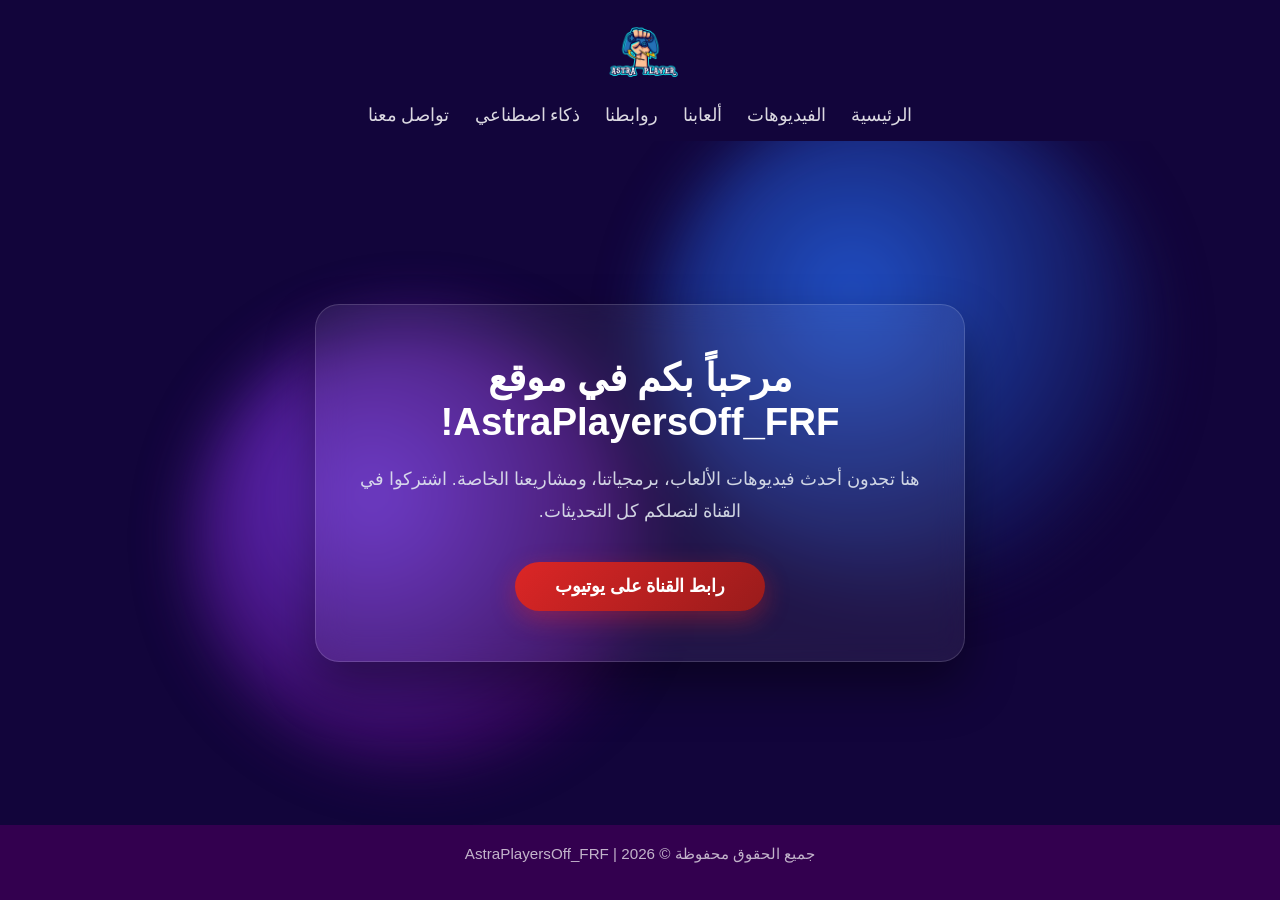
<file: index.html>
<!DOCTYPE html>
<html lang="ar" dir="rtl">
<head>
    <meta charset="UTF-8">
    <meta name="viewport" content="width=device-width, initial-scale=1.0">
    <title>AstraPlayersOff_FRF - الرئيسية</title>
    
    <link rel="icon" type="image/png" href="logo.png">
    
    <link rel="stylesheet" href="style.css">
</head>
<body>

    <div class="bulla-container">
        <div class="bubble bubble-1"></div>
        <div class="bubble bubble-2"></div>
    </div>

    <header class="main-header">
        <div class="header-content">
            <div class="logo-container">
                <img src="logo.png" alt="AstraPlayers" class="site-logo">
            </div>
            
            <nav class="nav-links">
                <a href="index.html">الرئيسية</a>
                <a href="videos.html">الفيديوهات</a>
                <a href="games.html">ألعابنا</a>
                <a href="links.html">روابطنا</a>
                <a href="IA.html">ذكاء اصطناعي</a>
                <a href="contact.html">تواصل معنا</a>
            </nav>
        </div>
    </header>

    <main class="content-area">
        <section class="hero">
            <h1>مرحباً بكم في موقع AstraPlayersOff_FRF!</h1>
            <p>هنا تجدون أحدث فيديوهات الألعاب، برمجياتنا، ومشاريعنا الخاصة. اشتركوا في القناة لتصلكم كل التحديثات.</p>
            <a href="https://youtube.com/@AstraPlayersOff_FRF" target="_blank" class="btn-youtube">رابط القناة على يوتيوب</a>
        </section>
    </main>

    <footer class="main-footer">
        <p>جميع الحقوق محفوظة © 2026 | AstraPlayersOff_FRF</p>
        <div style="pointer-events: none; display: inline-block;">
    <script id="_wau4b8">var _wau = _wau || []; _wau.push(["classic", "xv0essrz7p", "4b8"]);</script>
    <script async src="//waust.at/c.js"></script>
</div>
    </footer>

</body>
</html>
</file>
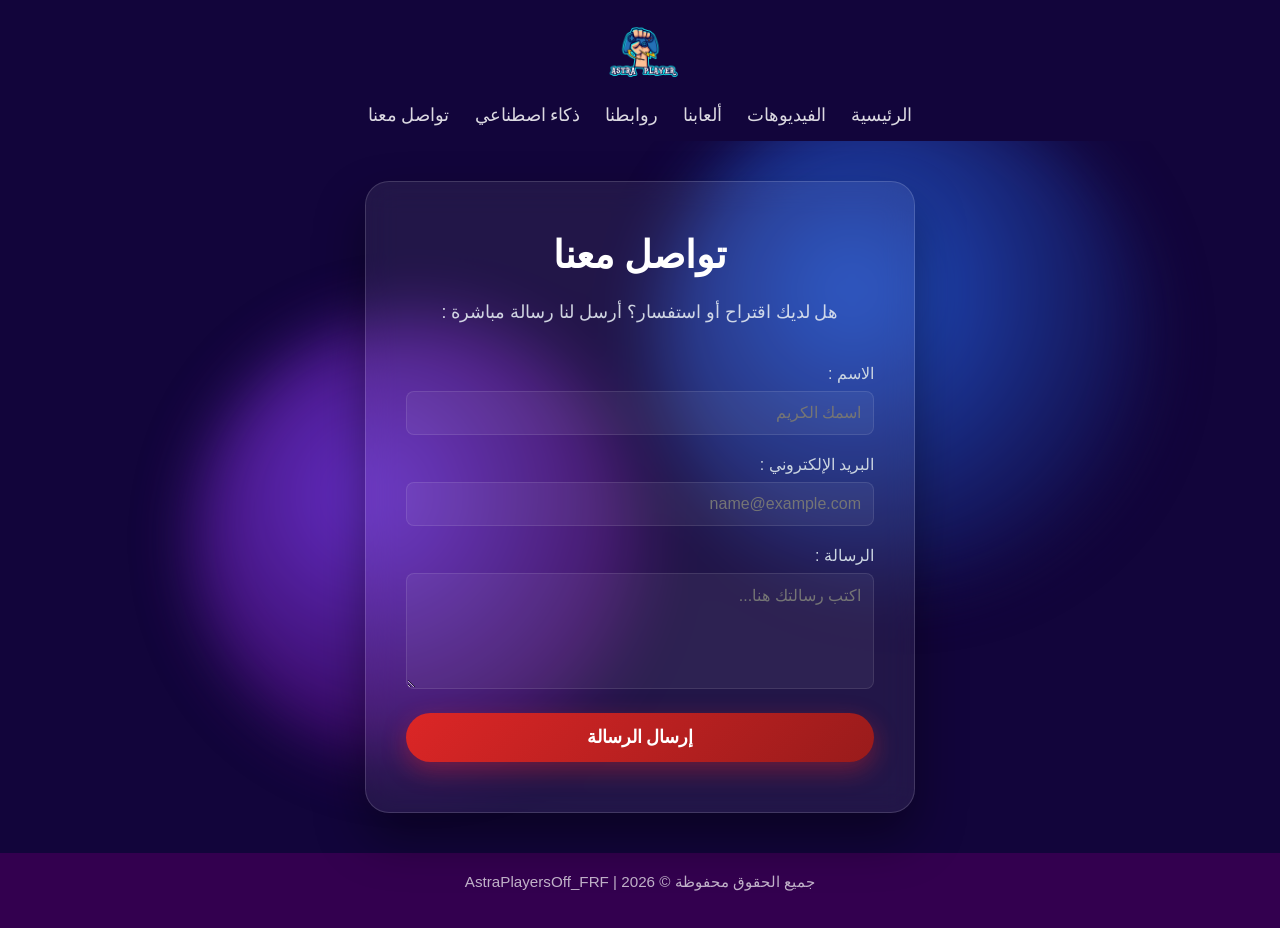
<file: contact.html>
<!DOCTYPE html>
<html lang="ar" dir="rtl">
<head>
    <meta charset="UTF-8">
    <meta name="viewport" content="width=device-width, initial-scale=1.0">
    <title>تواصل معنا - AstraPlayersOff_FRF</title>
    <link rel="icon" type="image/png" href="logo.png">
    <link rel="stylesheet" href="style.css">
    <style>
        .form-group { margin-bottom: 20px; text-align: right; }
        .form-group label { display: block; margin-bottom: 8px; color: #cbd5e1; }
        .form-control { 
            width: 100%; padding: 12px; background: rgba(255,255,255,0.05); 
            border: 1px solid rgba(255,255,255,0.1); border-radius: 8px; 
            color: white; font-size: 1rem; outline: none;
        }
        .form-control:focus { border-color: #a78bfa; }
    </style>
</head>
<body>

    <div class="bulla-container">
        <div class="bubble bubble-1"></div>
        <div class="bubble bubble-2"></div>
    </div>

    <header class="main-header">
        <div class="header-content">
            <div class="logo-container">
                <img src="logo.png" alt="AstraPlayers" class="site-logo">
            </div>
            <nav class="nav-links">
                <a href="index.html">الرئيسية</a>
                <a href="videos.html">الفيديوهات</a>
                <a href="games.html">ألعابنا</a>
                <a href="links.html">روابطنا</a>
                <a href="IA.html">ذكاء اصطناعي</a>
                <a href="contact.html">تواصل معنا</a>
            </nav>
        </div>
    </header>

    <main class="content-area">
        <section class="hero" style="max-width: 550px;">
            <h1>تواصل معنا</h1>
            <p>هل لديك اقتراح أو استفسار؟ أرسل لنا رسالة مباشرة :</p>
            
            <!-- FORMULAIRE CORRIGÉ AVEC TA CLÉ WEB3FORMS ET LE STYLE RETROUVÉ -->
            <form action="https://api.web3forms.com/submit" method="POST" style="margin-top: 25px;">
                
                <!-- Ta clé Web3Forms conservée -->
                <input type="hidden" name="access_key" value="11448954-e8b1-4f87-8fa1-425679152183">
                
                <!-- Redirection automatique vers ton accueil après l'envoi -->
                <input type="hidden" name="redirect" value="https://astraplayers.github.io/index.html">

                <div class="form-group">
                    <label>الاسم :</label>
                    <input type="text" name="name" class="form-control" placeholder="اسمك الكريم" required>
                </div>
                
                <div class="form-group">
                    <label>البريد الإلكتروني :</label>
                    <input type="email" name="email" class="form-control" placeholder="name@example.com" required>
                </div>
                
                <div class="form-group">
                    <label>الرسالة :</label>
                    <textarea name="message" class="form-control" rows="5" placeholder="اكتب رسالتك هنا..." required></textarea>
                </div>
                
                <button type="submit" class="btn-youtube" style="border: none; width: 100%; cursor: pointer;">إرسال الرسالة</button>
            </form>
        </section>
    </main>

    <footer class="main-footer">
        <p>جميع الحقوق محفوظة © 2026 | AstraPlayersOff_FRF</p>
        <div style="pointer-events: none; display: inline-block;">
    <script id="_wau4b8">var _wau = _wau || []; _wau.push(["classic", "xv0essrz7p", "4b8"]);</script>
    <script async src="//waust.at/c.js"></script>
</div>
    </footer>

</body>
</html>
</file>
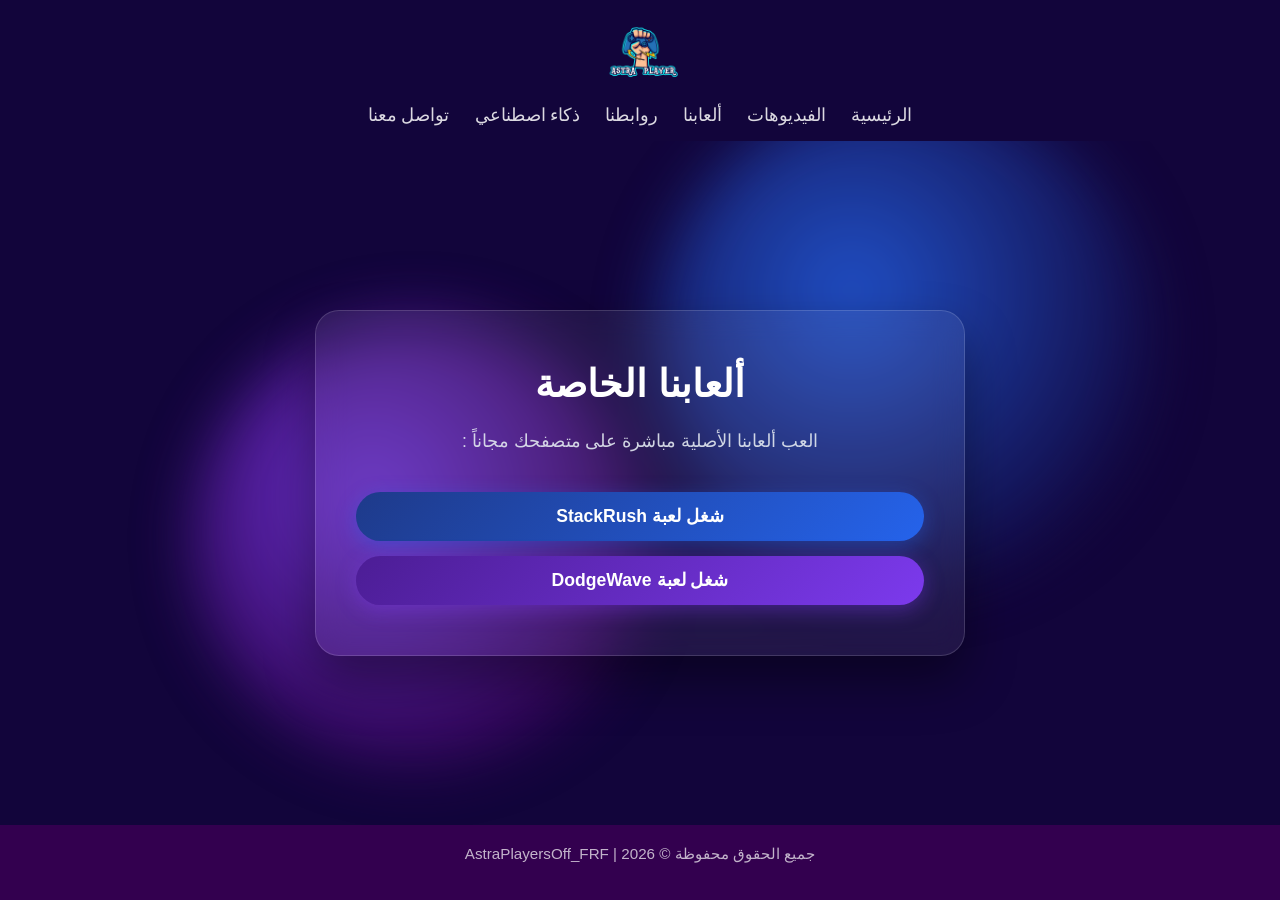
<file: games.html>
<!DOCTYPE html>
<html lang="ar" dir="rtl">
<head>
    <meta charset="UTF-8">
    <meta name="viewport" content="width=device-width, initial-scale=1.0">
    <title>ألعابنا - AstraPlayersOff_FRF</title>
    <link rel="icon" type="image/png" href="logo.png">
    <link rel="stylesheet" href="style.css">
</head>
<body>

    <div class="bulla-container">
        <div class="bubble bubble-1"></div>
        <div class="bubble bubble-2"></div>
    </div>

    <header class="main-header">
        <div class="header-content">
            <div class="logo-container">
                <img src="logo.png" alt="AstraPlayers" class="site-logo">
            </div>
            <nav class="nav-links">
                <a href="index.html">الرئيسية</a>
                <a href="videos.html">الفيديوهات</a>
                <a href="games.html">ألعابنا</a>
                <a href="links.html">روابطنا</a>
                <a href="IA.html">ذكاء اصطناعي</a>
                <a href="contact.html">تواصل معنا</a>
            </nav>
        </div>
    </header>

    <main class="content-area">
        <section class="hero">
            <h1>ألعابنا الخاصة</h1>
            <p>العب ألعابنا الأصلية مباشرة على متصفحك مجاناً :</p>
            
            <div style="display: flex; flex-direction: column; gap: 15px; margin-top: 25px;">
                <a href="https://astraplayers.github.io/StackRush/" target="_blank" class="btn-youtube" style="background: linear-gradient(135deg, #1e3a8a, #2563eb); box-shadow: 0 5px 20px rgba(37, 99, 235, 0.4);">
                    شغل لعبة StackRush
                </a>
                
                <a href="https://astraplayers.github.io/DodgeWave/" target="_blank" class="btn-youtube" style="background: linear-gradient(135deg, #4c1d95, #7c3aed); box-shadow: 0 5px 20px rgba(124, 58, 237, 0.4);">
                    شغل لعبة DodgeWave
                </a>
            </div>
        </section>
    </main>

    <footer class="main-footer">
        <p>جميع الحقوق محفوظة © 2026 | AstraPlayersOff_FRF</p>
        <div style="pointer-events: none; display: inline-block;">
    <script id="_wau4b8">var _wau = _wau || []; _wau.push(["classic", "xv0essrz7p", "4b8"]);</script>
    <script async src="//waust.at/c.js"></script>
</div>
    </footer>

</body>
</html>
</file>
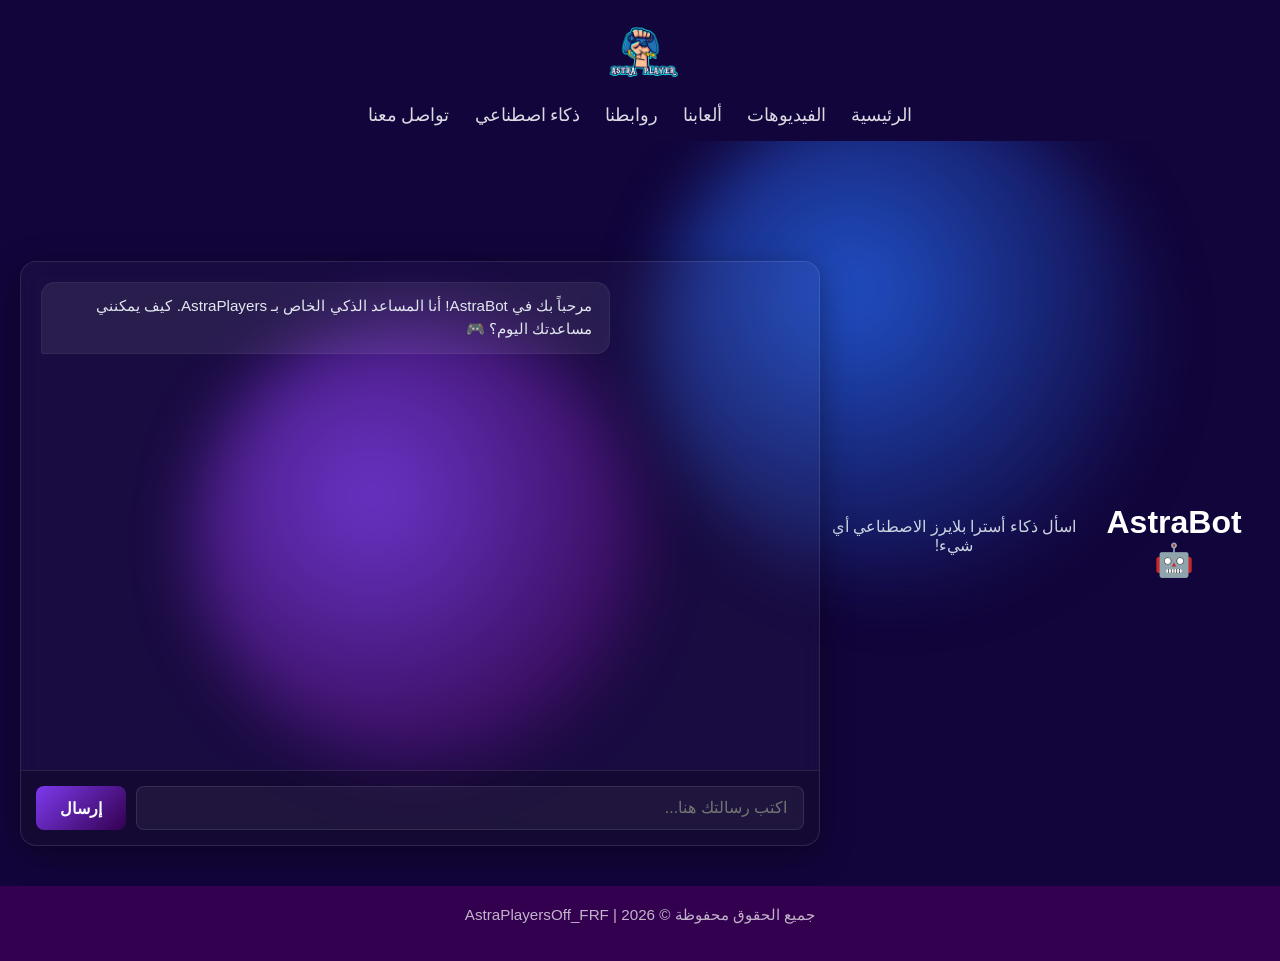
<file: IA.html>
<!DOCTYPE html>
<html lang="ar" dir="rtl">
<head>
    <meta charset="UTF-8">
    <meta name="viewport" content="width=device-width, initial-scale=1.0">
    <title>AstraBot - الذكاء الاصطناعي</title>
    <link rel="icon" type="image/png" href="logo.png">
    <link rel="stylesheet" href="style.css">
    <style>
        /* Styles spécifiques pour l'interface de Chat */
        .chat-wrapper {
            max-width: 800px;
            width: 100%;
            height: 65vh;
            background: rgba(255, 255, 255, 0.03);
            backdrop-filter: blur(12px);
            -webkit-backdrop-filter: blur(12px);
            border: 1px solid rgba(255, 255, 255, 0.1);
            border-radius: 16px;
            display: flex;
            flex-direction: column;
            overflow: hidden;
            margin: 20px auto 0 auto;
            box-shadow: 0 8px 32px 0 rgba(0, 0, 0, 0.37);
        }

        /* Zone des messages */
        .chat-container {
            flex: 1;
            padding: 20px;
            overflow-y: auto;
            display: flex;
            flex-direction: column;
            gap: 15px;
        }

        /* Scrollbar stylisée */
        .chat-container::-webkit-scrollbar {
            width: 6px;
        }
        .chat-container::-webkit-scrollbar-track {
            background: rgba(0, 0, 0, 0.1);
        }
        .chat-container::-webkit-scrollbar-thumb {
            background: rgba(255, 255, 255, 0.2);
            border-radius: 4px;
        }

        /* Bulles de message */
        .message {
            max-width: 75%;
            padding: 12px 16px;
            border-radius: 14px;
            font-size: 0.95rem;
            line-height: 1.5;
            word-wrap: break-word;
            animation: fadeIn 0.3s ease;
        }

        @keyframes fadeIn {
            from { opacity: 0; transform: translateY(10px); }
            to { opacity: 1; transform: translateY(0); }
        }

        /* Message de l'utilisateur (à droite en arabe) */
        .message.user {
            background: linear-gradient(135deg, #33004F, #4c1d95);
            color: white;
            align-self: flex-start; /* S'aligne à droite en RTL */
            border-bottom-right-radius: 2px;
            border: 1px solid rgba(255, 255, 255, 0.1);
        }

        /* Message du Bot (à gauche) */
        .message.bot {
            background: rgba(255, 255, 255, 0.07);
            color: #e2e8f0;
            align-self: flex-end; /* S'aligne à gauche en RTL */
            border-bottom-left-radius: 2px;
            border: 1px solid rgba(255, 255, 255, 0.05);
        }

        /* Indicateur de chargement */
        .message.loading {
            background: rgba(255, 255, 255, 0.03);
            color: #94a3b8;
            font-style: italic;
            align-self: flex-end;
        }

        /* Zone d'input text */
        .chat-input-area {
            padding: 15px;
            background: rgba(0, 0, 0, 0.2);
            border-top: 1px solid rgba(255, 255, 255, 0.1);
            display: flex;
            gap: 10px;
        }

        .chat-input {
            flex: 1;
            background: rgba(255, 255, 255, 0.05);
            border: 1px solid rgba(255, 255, 255, 0.1);
            padding: 12px 16px;
            border-radius: 8px;
            color: white;
            font-size: 1rem;
            outline: none;
            transition: border-color 0.2s;
        }

        .chat-input:focus {
            border-color: #a78bfa;
        }

        .chat-submit {
            background: linear-gradient(135deg, #7c3aed, #33004F);
            color: white;
            border: none;
            padding: 0 24px;
            border-radius: 8px;
            font-size: 1rem;
            cursor: pointer;
            transition: opacity 0.2s;
            font-weight: bold;
        }

        .chat-submit:hover {
            opacity: 0.9;
        }
    </style>
</head>
<body>

    <div class="bulla-container">
        <div class="bubble bubble-1"></div>
        <div class="bubble bubble-2"></div>
    </div>

    <header class="main-header">
        <div class="header-content">
            <div class="logo-container">
                <img src="logo.png" alt="AstraPlayers" class="site-logo">
            </div>
            <nav class="nav-links">
                <a href="index.html">الرئيسية</a>
                <a href="videos.html">الفيديوهات</a>
                <a href="games.html">ألعابنا</a>
                <a href="links.html">روابطنا</a>
                <a href="IA.html">ذكاء اصطناعي</a>
                <a href="contact.html">تواصل معنا</a>
            </nav>
        </div>
    </header>

    <main class="content-area" style="padding-top: 100px;">
        <h1 style="text-align: center; margin-bottom: 5px;">AstraBot 🤖</h1>
        <p style="text-align: center; color: #cbd5e1; margin-bottom: 15px;">اسأل ذكاء أسترا بلايرز الاصطناعي أي شيء!</p>

        <div class="chat-wrapper">
            <div class="chat-container" id="chatContainer">
                <div class="message bot">
                    مرحباً بك في AstraBot! أنا المساعد الذكي الخاص بـ AstraPlayers. كيف يمكنني مساعدتك اليوم؟ 🎮
                </div>
            </div>
            
            <form class="chat-input-area" id="chatForm">
                <input type="text" id="userInput" class="chat-input" placeholder="اكتب رسالتك هنا..." autocomplete="off" required>
                <button type="submit" class="chat-submit">إرسال</button>
            </form>
        </div>
    </main>

    <footer class="main-footer">
        <p>جميع الحقوق محفوظة © 2026 | AstraPlayersOff_FRF</p>
        <div style="pointer-events: none; display: inline-block;">
    <script id="_wau4b8">var _wau = _wau || []; _wau.push(["classic", "xv0essrz7p", "4b8"]);</script>
    <script async src="//waust.at/c.js"></script>
</div>
    </footer>

    <script>
        const chatContainer = document.getElementById('chatContainer');
        const chatForm = document.getElementById('chatForm');
        const userInput = document.getElementById('userInput');

        // Fonction pour ajouter une bulle de message à l'écran
        function appendMessage(text, sender) {
            const messageDiv = document.createElement('div');
            messageDiv.classList.add('message', sender);
            messageDiv.innerText = text;
            chatContainer.appendChild(messageDiv);
            
            // Scroll automatique vers le bas
            chatContainer.scrollTop = chatContainer.scrollHeight;
            return messageDiv;
        }

        // Gestion de l'envoi du formulaire
        chatForm.addEventListener('submit', async (e) => {
            e.preventDefault();
            
            const messageText = userInput.value.trim();
            if (!messageText) return;

            // 1. Afficher le message de l'utilisateur
            appendMessage(messageText, 'user');
            userInput.value = '';

            // 2. Afficher la bulle de chargement pour le Bot
            const loadingBubble = appendMessage('جاري التفكير...', 'loading');

            // API endpoint public et gratuit de Pollinations (Pas besoin de clé !)
            const API_URL = "https://text.pollinations.ai/";
            
            try {
                const response = await fetch(API_URL, {
                    method: "POST",
                    headers: {
                        "Content-Type": "application/json"
                    },
                    body: JSON.stringify({
                        messages: [
                            {
                                role: "system",
                                content: "Tu es AstraBot, un assistant IA intelligent, cool et amical pour la communauté gaming 'AstraPlayers'. Réponds directement, de manière fluide et uniquement en langue arabe."
                            },
                            {
                                role: "user",
                                content: messageText
                            }
                        ],
                        model: "openai", // Utilisation de leur modèle de texte optimisé
                        private: true
                    })
                });

                if (!response.ok) {
                    throw new Error("Erreur de réponse du serveur Pollinations");
                }

                // Pollinations renvoie directement la réponse sous forme de texte brut
                const botResponse = await response.text();

                // Supprimer l'indicateur de chargement
                loadingBubble.remove();

                // 3. Afficher la réponse de l'IA
                appendMessage(botResponse, 'bot');

            } catch (error) {
                console.error("Erreur détectée :", error);
                loadingBubble.remove();
                appendMessage("عذراً، حدث خطأ أثناء الاتصال بالخادم. يرجى المحاولة لاحقاً.", 'bot');
            }
        });
    </script>
</body>
</html>
</file>
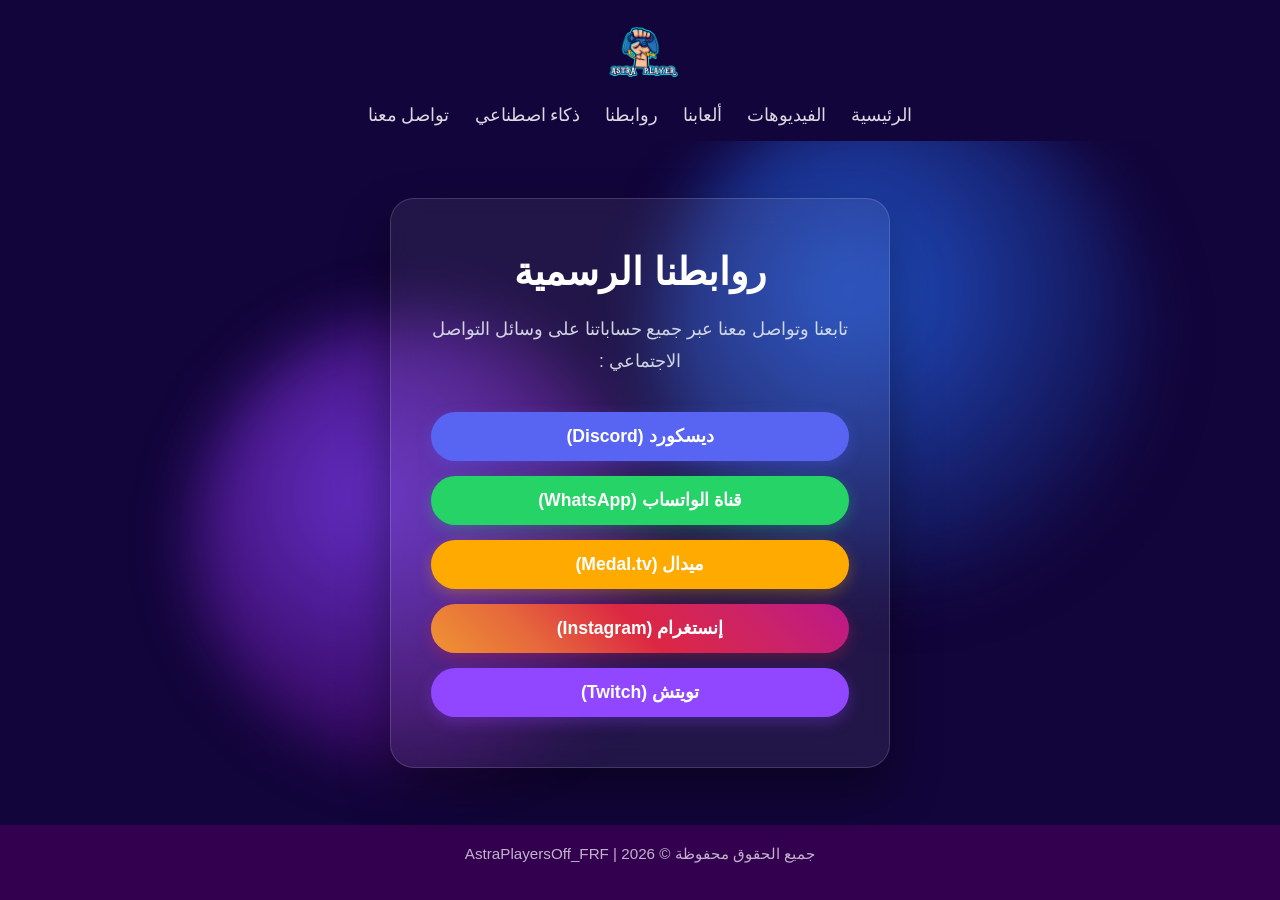
<file: links.html>
<!DOCTYPE html>
<html lang="ar" dir="rtl">
<head>
    <meta charset="UTF-8">
    <meta name="viewport" content="width=device-width, initial-scale=1.0">
    <title>روابطنا - AstraPlayersOff_FRF</title>
    <link rel="icon" type="image/png" href="logo.png">
    <link rel="stylesheet" href="style.css">
</head>
<body>

    <div class="bulla-container">
        <div class="bubble bubble-1"></div>
        <div class="bubble bubble-2"></div>
    </div>

    <header class="main-header">
        <div class="header-content">
            <div class="logo-container">
                <img src="logo.png" alt="AstraPlayers" class="site-logo">
            </div>
            <nav class="nav-links">
                <a href="index.html">الرئيسية</a>
                <a href="videos.html">الفيديوهات</a>
                <a href="games.html">ألعابنا</a>
                <a href="links.html">روابطنا</a>
                <a href="IA.html">ذكاء اصطناعي</a>
                <a href="contact.html">تواصل معنا</a>
            </nav>
        </div>
    </header>

    <main class="content-area">
        <section class="hero" style="max-width: 500px;">
            <h1>روابطنا الرسمية</h1>
            <p>تابعنا وتواصل معنا عبر جميع حساباتنا على وسائل التواصل الاجتماعي :</p>
            
            <div style="display: flex; flex-direction: column; gap: 15px; margin-top: 25px;">
                <a href="https://discord.gg/N9p3e9NRcA" target="_blank" class="btn-youtube" style="background: #5865F2; box-shadow: 0 5px 15px rgba(88,101,242,0.3);">ديسكورد (Discord)</a>
                
                <a href="https://whatsapp.com/channel/0029VbCTfhjEVccCzjWKne1b" target="_blank" class="btn-youtube" style="background: #25D366; box-shadow: 0 5px 15px rgba(37,211,102,0.3);">قناة الواتساب (WhatsApp)</a>
                
                <a href="https://medal.tv/u/AstraPlayers" target="_blank" class="btn-youtube" style="background: #ffaa00; box-shadow: 0 5px 15px rgba(255,170,0,0.3);">ميدال (Medal.tv)</a>
                
                <a href="https://instagram.com/astraplayersoff" target="_blank" class="btn-youtube" style="background: linear-gradient(45deg, #f09433, #e6683c, #dc2743, #cc2366, #bc1888); box-shadow: 0 5px 15px rgba(220,39,67,0.3);">إنستغرام (Instagram)</a>
                
                <a href="https://twitch.tv/astraplayersoff" target="_blank" class="btn-youtube" style="background: #9146FF; box-shadow: 0 5px 15px rgba(145,70,255,0.3);">تويتش (Twitch)</a>
            </div>
        </section>
    </main>

    <footer class="main-footer">
        <p>جميع الحقوق محفوظة © 2026 | AstraPlayersOff_FRF</p>
        <div style="pointer-events: none; display: inline-block;">
    <script id="_wau4b8">var _wau = _wau || []; _wau.push(["classic", "xv0essrz7p", "4b8"]);</script>
    <script async src="//waust.at/c.js"></script>
</div>
    </footer>

</body>
</html>
</file>
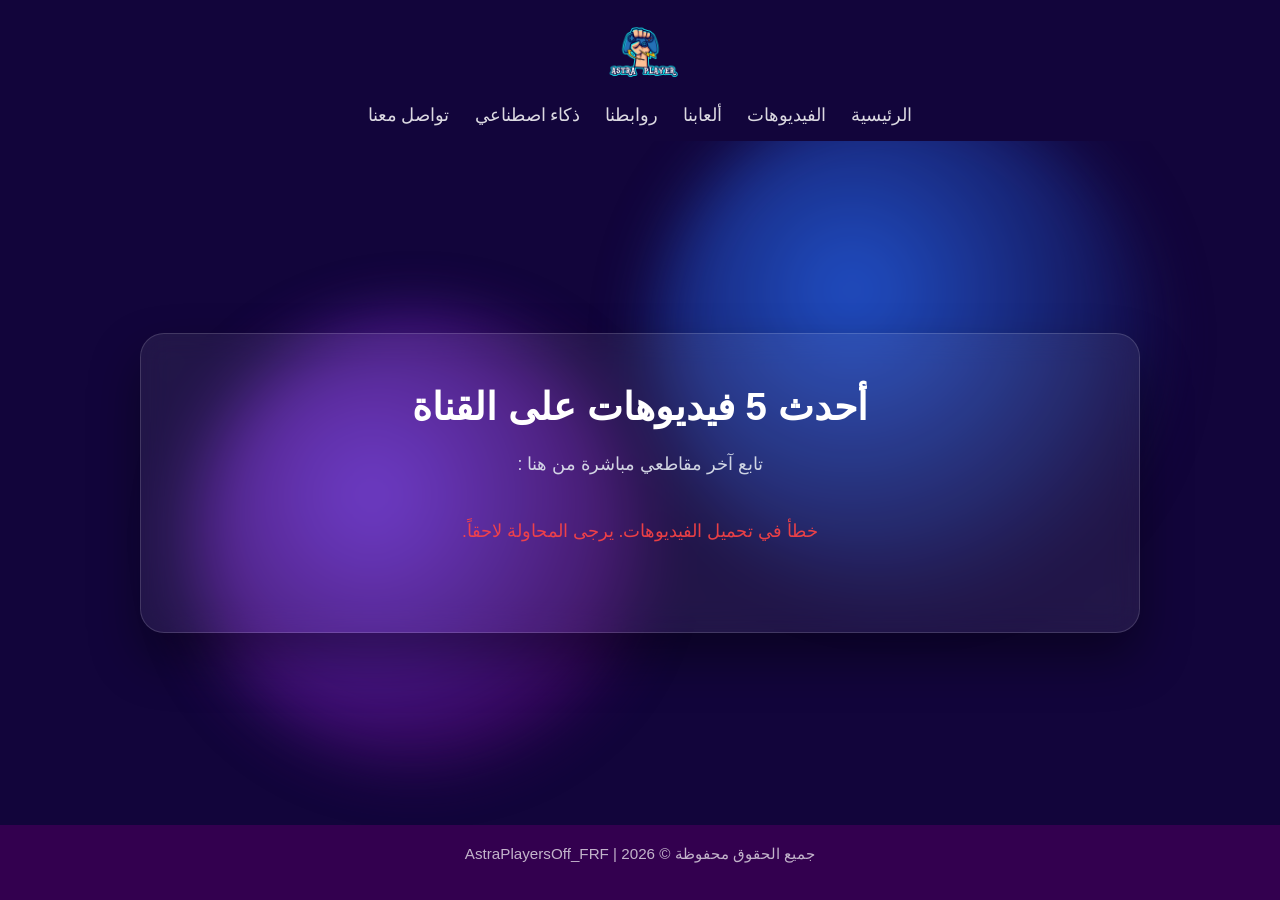
<file: videos.html>
<!DOCTYPE html>
<html lang="ar" dir="rtl">
<head>
    <meta charset="UTF-8">
    <meta name="viewport" content="width=device-width, initial-scale=1.0">
    <title>الفيديوهات - AstraPlayersOff_FRF</title>
    <link rel="icon" type="image/png" href="logo.png">
    <link rel="stylesheet" href="style.css">
</head>
<body>

    <div class="bulla-container">
        <div class="bubble bubble-1"></div>
        <div class="bubble bubble-2"></div>
    </div>

    <header class="main-header">
        <div class="header-content">
            <div class="logo-container">
                <img src="logo.png" alt="AstraPlayers" class="site-logo">
            </div>
            <nav class="nav-links">
                <a href="index.html">الرئيسية</a>
                <a href="videos.html">الفيديوهات</a>
                <a href="games.html">ألعابنا</a>
                <a href="links.html">روابطنا</a>
                <a href="IA.html">ذكاء اصطناعي</a>
                <a href="contact.html">تواصل معنا</a>
            </nav>
        </div>
    </header>

    <main class="content-area">
        <section class="hero" style="max-width: 1000px;">
            <h1>أحدث 5 فيديوهات على القناة</h1>
            <p>تابع آخر مقاطعي مباشرة من هنا :</p>
            
            <div id="youtube-videos-container" style="display: grid; grid-template-columns: repeat(auto-fit, minmax(280px, 1fr)); gap: 20px; margin-top: 30px;">
                <p style="color: #cbd5e1;">جاري تحميل الفيديوهات...</p>
            </div>
        </section>
    </main>

    <footer class="main-footer">
        <p>جميع الحقوق محفوظة © 2026 | AstraPlayersOff_FRF</p>
        <div style="pointer-events: none; display: inline-block;">
    <script id="_wau4b8">var _wau = _wau || []; _wau.push(["classic", "xv0essrz7p", "4b8"]);</script>
    <script async src="//waust.at/c.js"></script>
</div>
    </footer>

    <script>
        const channelId = "UClP0uD9xUHVQhXiUmXwjhcg"; // Ton ID de chaîne basé sur @AstraPlayersOff_FRF
        const rssUrl = `https://www.youtube.com/feeds/videos.xml?channel_id=${channelId}`;
        const apiUrl = `https://api.rss2json.com/v1/api.json?rss_url=${encodeURIComponent(rssUrl)}`;

        fetch(apiUrl)
            .then(response => response.json())
            .then(data => {
                const container = document.getElementById('youtube-videos-container');
                container.innerHTML = ''; // On vide le texte de chargement

                if (data.items && data.items.length > 0) {
                    // On prend uniquement les 5 premières vidéos
                    const latestVideos = data.items.slice(0, 5);

                    latestVideos.forEach(video => {
                        // On extrait l'ID de la vidéo depuis son URL
                        const videoId = video.link.split('v=')[1];
                        
                        const videoCard = document.createElement('div');
                        videoCard.style.cssText = "background: rgba(255,255,255,0.05); padding: 15px; border-radius: 12px; border: 1px solid rgba(255,255,255,0.1);";

                        videoCard.innerHTML = `
                            <iframe width="100%" height="180" src="https://www.youtube.com/embed/${videoId}" style="border: none; border-radius: 8px;" allowfullscreen></iframe>
                            <h3 style="margin-top: 12px; font-size: 1rem; color: #fff; text-align: right; line-height: 1.4;">${video.title}</h3>
                        `;
                        container.appendChild(videoCard);
                    });
                } else {
                    container.innerHTML = '<p style="color: #ff4444;">لم يتم العثور على فيديوهات حالياً.</p>';
                }
            })
            .catch(error => {
                console.error("Erreur YouTube API:", error);
                document.getElementById('youtube-videos-container').innerHTML = '<p style="color: #ff4444;">خطأ في تحميل الفيديوهات. يرجى المحاولة لاحقاً.</p>';
            });
    </script>

</body>
</html>
</file>
<file: style.css>
/* --- Reset et Configuration de base --- */
* {
    margin: 0;
    padding: 0;
    box-sizing: border-box;
    font-family: 'Segoe UI', Tahoma, Geneva, Verdana, sans-serif;
}

body {
    background-color: #12053B; /* Ton bleu foncé en fond principal */
    color: #ffffff;
    min-height: 100vh;
    display: flex;
    flex-direction: column;
    overflow-x: hidden;
}

/* --- Arrière-plan : Des bulles éclatantes et bien visibles --- */
.bulla-container {
    position: fixed;
    top: 0;
    left: 0;
    width: 100%;
    height: 100%;
    z-index: -1;
    overflow: hidden;
    background: #12053B;
    pointer-events: none;
}

.bubble {
    position: absolute;
    border-radius: 50%;
    filter: blur(30px); /* Blur réduit pour garder la forme de bulle bien visible */
    opacity: 0.8;       /* Augmenté pour une forte visibilité */
    will-change: transform;
}

/* Bulle Bleue Éclatante (à droite) */
.bubble-1 {
    width: 500px;
    height: 500px;
    background: radial-gradient(circle at 40% 40%, #2563eb 0%, #12053B 80%);
    top: 10%;
    right: 10%;
    animation: float-blue 20s infinite ease-in-out;
}

/* Bulle Violette Éclatante (à gauche) */
.bubble-2 {
    width: 450px;
    height: 450px;
    background: radial-gradient(circle at 40% 40%, #7c3aed 0%, #33004F 80%);
    bottom: 15%;
    left: 15%;
    animation: float-purple 25s infinite ease-in-out;
}

/* Animations de flottaison douce */
@keyframes float-blue {
    0%, 100% { transform: translate(0, 0) scale(1); }
    50% { transform: translate(-40px, 30px) scale(1.05); }
}

@keyframes float-purple {
    0%, 100% { transform: translate(0, 0) scale(1); }
    50% { transform: translate(30px, -40px) scale(1.08); }
}

/* --- Structure du Header --- */
.main-header {
    background-color: #12053B;
    width: 100%;
    padding: 15px 0;
}

.header-content {
    max-width: 1200px;
    margin: 0 auto;
    display: flex;
    flex-direction: column; /* Aligne le logo au-dessus du menu comme sur l'image */
    align-items: center;
    gap: 15px;
}

.logo-container {
    display: flex;
    justify-content: center;
}

.site-logo {
    height: 75px; /* Taille idéale pour la visibilité du logo manette/fusée */
    width: auto;
    display: block;
}

.nav-links {
    display: flex;
    gap: 25px;
}

.nav-links a {
    color: #ffffff;
    text-decoration: none;
    font-size: 1.1rem;
    font-weight: 500;
    opacity: 0.85;
    transition: opacity 0.3s, color 0.3s;
}

.nav-links a:hover {
    opacity: 1;
    color: #a78bfa;
}

/* --- Zone Centrale avec effet Verre Givré (Glassmorphism) --- */
.content-area {
    flex: 1;
    display: flex;
    justify-content: center;
    align-items: center;
    padding: 40px 20px;
}

.hero {
    max-width: 650px;
    width: 100%;
    background: rgba(255, 255, 255, 0.07); /* Fond blanc ultra-léger pour le reflet */
    backdrop-filter: blur(15px);          /* Effet flouté derrière le verre */
    -webkit-backdrop-filter: blur(15px);
    border: 1px solid rgba(255, 255, 255, 0.15); /* Bordure fine brillante */
    border-radius: 24px;                  /* Coins bien arrondis */
    padding: 50px 40px;
    text-align: center;
    box-shadow: 0 25px 50px rgba(0, 0, 0, 0.4);
}

.hero h1 {
    font-size: 2.4rem;
    margin-bottom: 20px;
    color: #ffffff;
    font-weight: bold;
}

.hero p {
    font-size: 1.1rem;
    line-height: 1.8;
    color: #e2e8f0;
    margin-bottom: 35px;
    opacity: 0.9;
}

/* Bouton YouTube rouge dégradé avec lueur */
.btn-youtube {
    display: inline-block;
    background: linear-gradient(135deg, #dc2626, #991b1b);
    color: #ffffff;
    padding: 14px 40px;
    border-radius: 50px;
    text-decoration: none;
    font-weight: bold;
    font-size: 1.1rem;
    box-shadow: 0 8px 25px rgba(220, 38, 38, 0.4);
    transition: transform 0.2s, box-shadow 0.2s;
}

.btn-youtube:hover {
    transform: translateY(-2px);
    box-shadow: 0 12px 30px rgba(220, 38, 38, 0.6);
}

/* --- Pied de page (Footer) --- */
.main-footer {
    background-color: #33004F; /* Ton violet sombre */
    color: rgba(255, 255, 255, 0.7);
    text-align: center;
    padding: 20px;
    font-size: 0.95rem;
    margin-top: auto;
}
</file>
